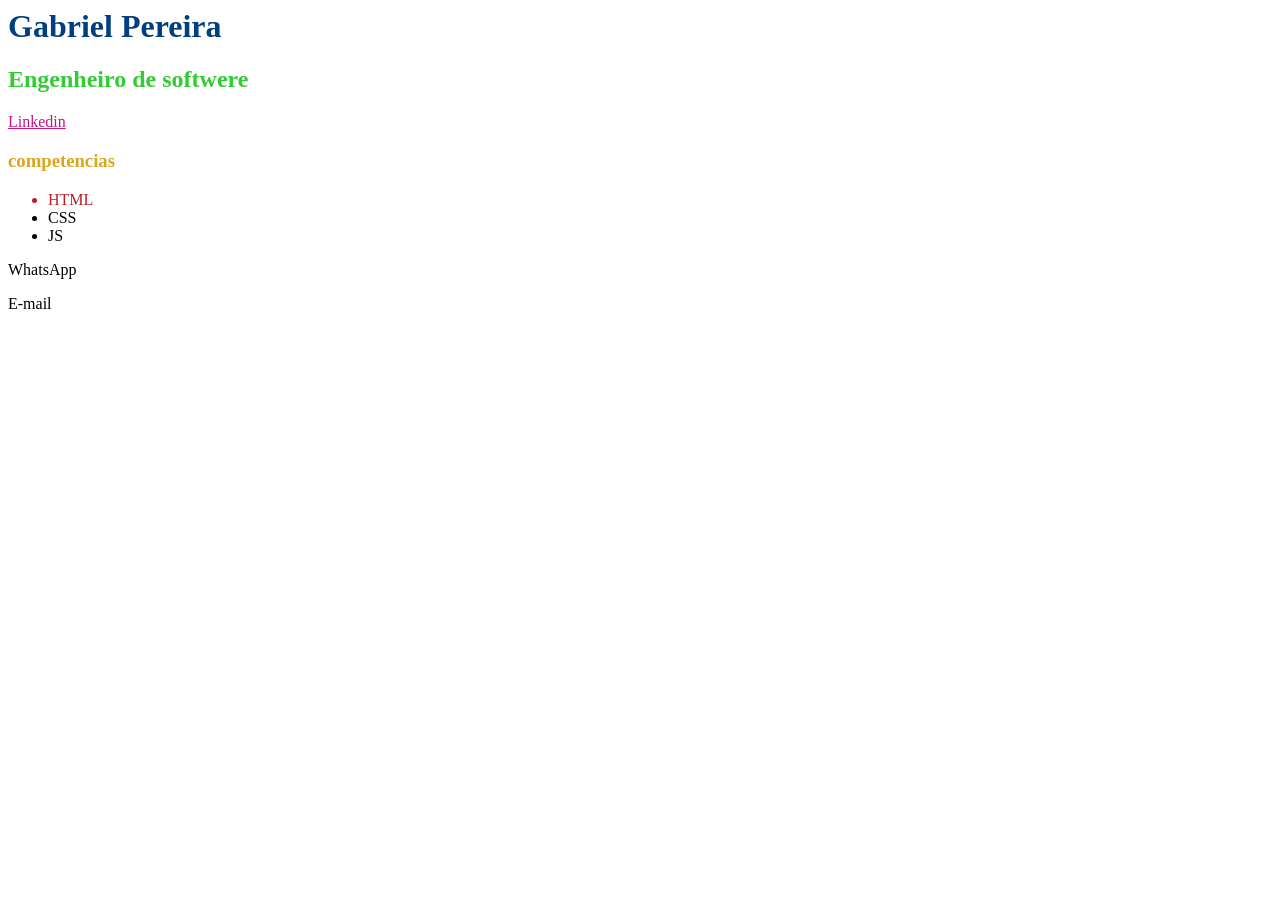
<file: projeto-S05/index.html>
<html>
    <head> 
       <style>
        h1 {color: #004080;}
        #profissao {color: #32CD32}
        .competencias {color: #DAA520}
        li.destaque {color:#B22222}
        div > p {color:#B22222}
            a[target='_blank'] {color:#c71585}
        </style> 
        <link rel"stylesheet" href="https://rcmp-code.github.io/S05-IHM/cadex.css">
    </head>
    <body> 
        <h1>Gabriel Pereira</h1>
        <h2 id="profissao">Engenheiro de softwere</h2>
        <a href="https://www.inatel.br" target="_blank">
            <p>Linkedin</p> </a>
        <h3 class="competencias">competencias</h3>
        <ul class="lista">
            <li class="destaque">HTML</li>
            <li>CSS</li>
            <li>JS</li>
        </ul>
        <div<p>WhatsApp</p></div>
        <div onclick='enviarEmail()'>E-mail</div>
        <p id="msm"></p>
        <script>
            function enviarEmail(){
            document.getElementById("msm").innerHTML = "Mensagem Enviada"
            document.getElementById("msm").style.color = "blue";

             

             let lista = document.querySelector(".lista");
             let novoItem = document.createElement("li");
             novoItem.textContent = "Framework";
             novoItem.classList.add("destaque");
             lista.appendChild(novoItem);

            }
            document.getElementById("msm").addEventListener("click", function(){ document.getElementById("profissao").style.color = "red";});

        </script>
    
    </body>
</html>
</file>
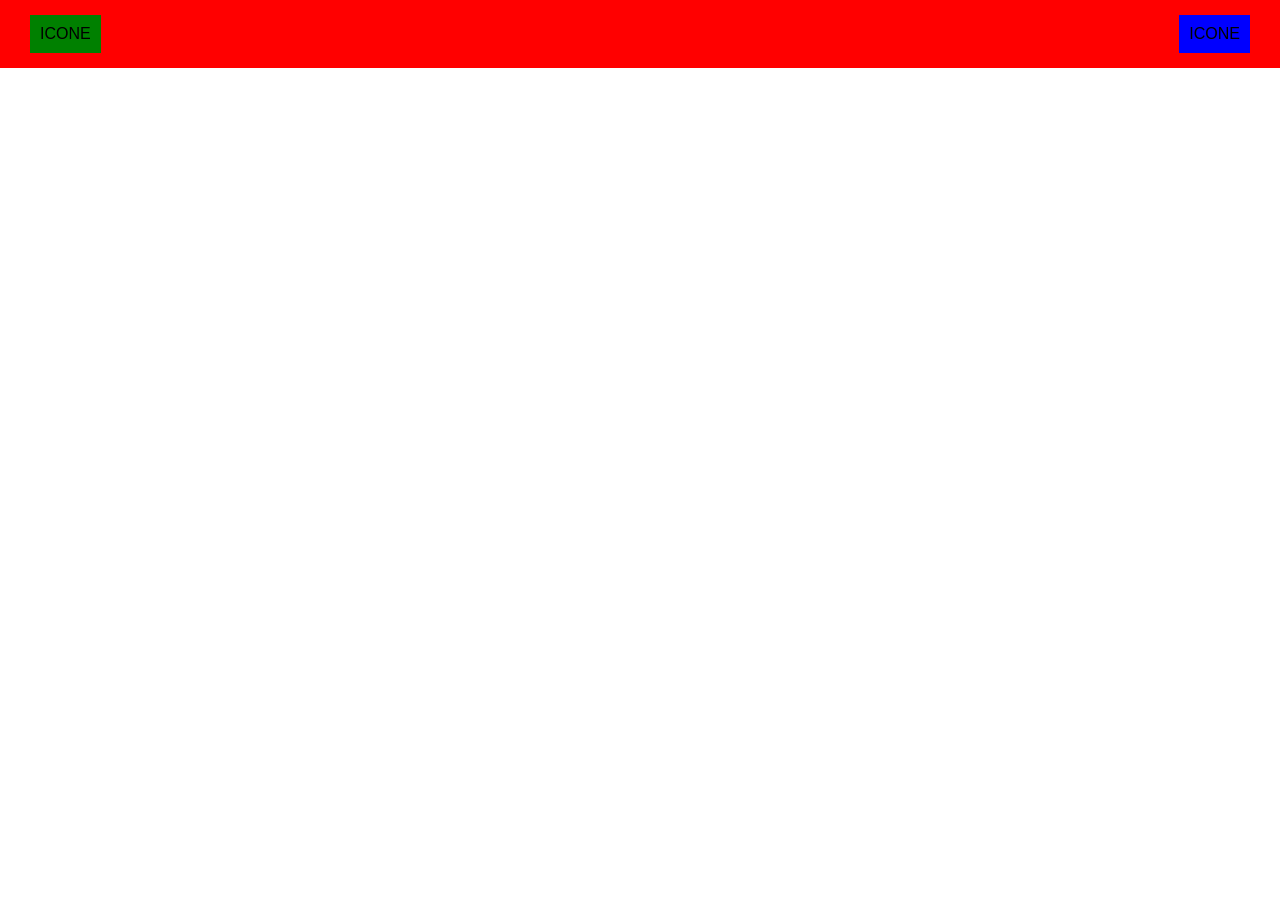
<file: projeto-S05/aula 4/index.html>
<html>
    <head>
        <meta charset="UTF-8">
        <title>Layout em CSS</title>
        <link rel="stylesheet" href="style.css">
    </head>
    <body>
        <header id="head">
            <div id="menu">ICONE</div>
            <div id="perfil">ICONE</div>
        </header>
    </body>
</html>
</file>
<file: projeto-S05/aula 4/style.css>
body{
    margin: 0;
    font-family: sans-serif;
}
 
header{
    display: flex;
    justify-content: space-between;
    align-items: center;
    background-color: red;
    padding: 15px 30px;
 
 
}
#menu{
    background-color: green;
    padding: 10px;
}
 
#perfil{
    background-color: blue;
    padding: 10px;
}
</file>
